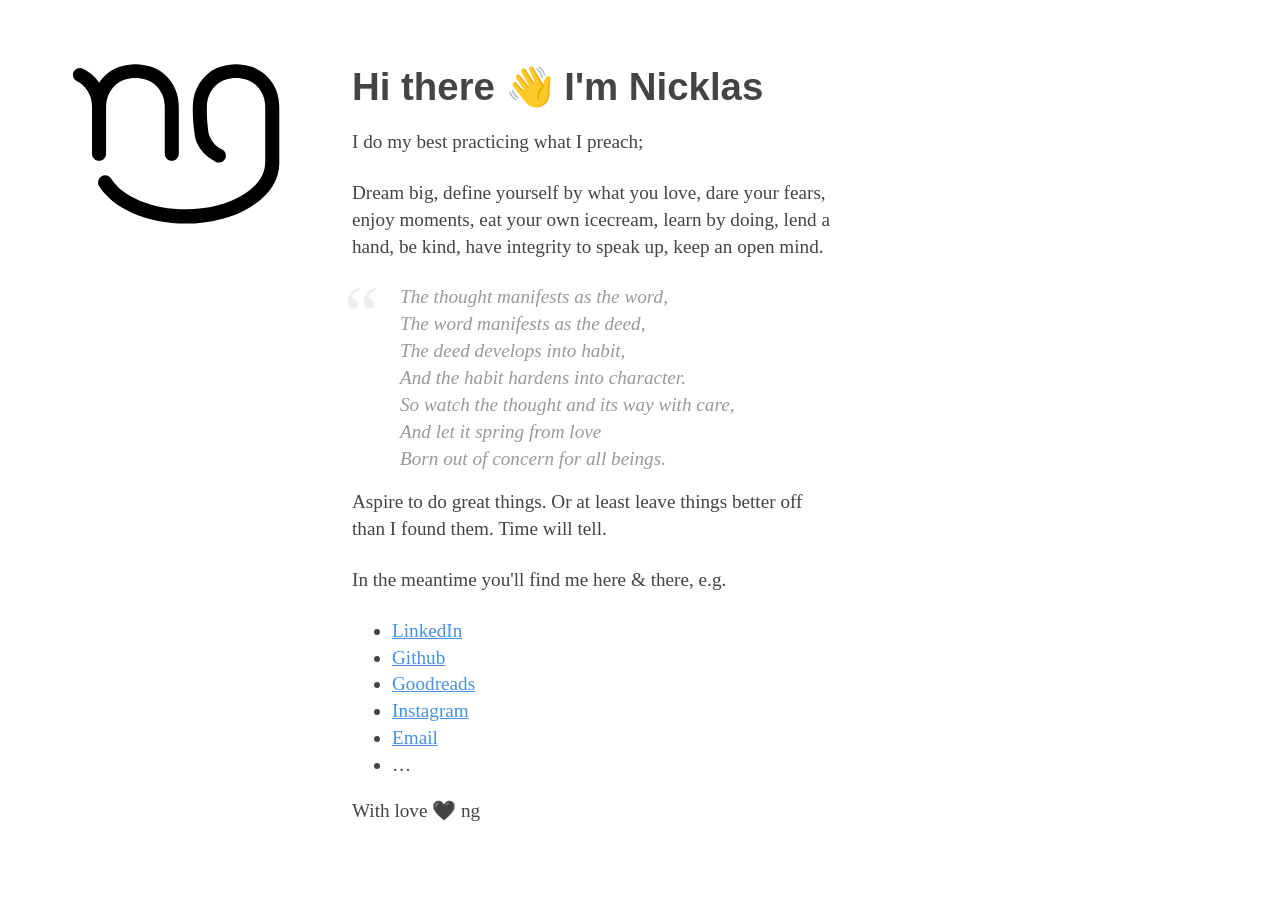
<file: index.html>
<!doctype html>
<html lang="en">
<head>
  <meta charset="utf-8" />
  <meta name="viewport" content="width=device-width,initial-scale=1,maximum-scale=1,user-scalable=no">
  <meta http-equiv="X-UA-Compatible" content="IE=edge,chrome=1">
  <meta name="HandheldFriendly" content="true">
  <meta name="robots" content="noindex">
  <title>Nicklas Gummesson</title>
  <link href="css/normalize.css" rel="stylesheet" />
  <link href="css/index.css" rel="stylesheet" />
  <link rel="shortcut icon" type="image/x-icon" href="favicon.ico"/>
  <script defer src="https://cloud.umami.is/script.js" data-website-id="b8e559ad-04b6-47a0-895f-a2bfac9f00bd"></script>
</head>
<body>
  <header>
    <svg class="logo" viewBox="0 0 247 191" xmlns="http://www.w3.org/2000/svg"><path d="M230.016 116.62V52.483c0-6.132-1.014-11.518-3.014-16.007-2.004-4.494-4.656-8.255-7.882-11.18-3.23-2.927-6.978-5.11-11.142-6.487-4.196-1.387-8.54-2.09-12.914-2.09-4.375 0-8.688.702-12.818 2.09-4.108 1.375-7.83 3.558-11.056 6.486-3.23 2.927-5.88 6.69-7.88 11.18-2.002 4.483-3.017 9.87-3.017 16.008v3.15c0 7.124 1.14 25.88 3.016 30.09 2.128 4.775 4.78 8.623 7.88 11.434 2.187 1.984 4.64 3.64 7.29 4.92 2.85 1.42 4.616 4.234 4.616 7.35 0 4.538-3.766 8.23-8.396 8.23-1.454 0-2.89-.373-4.158-1.083-3.853-1.9-7.487-4.348-10.755-7.258-4.88-4.345-8.855-9.842-11.814-16.34-2.975-6.53-4.38-28.49-4.464-36.544v-3.948c0-8.767 1.532-16.51 4.557-23.012 3.02-6.497 6.99-11.99 11.805-16.328 4.812-4.336 10.382-7.605 16.556-9.716C182.58 1.324 188.882.258 195.155.258c6.272 0 12.572 1.066 18.725 3.168 6.174 2.11 11.774 5.378 16.644 9.714 4.88 4.342 8.855 9.84 11.815 16.338 2.96 6.504 4.462 14.244 4.462 23.006v64.874c.04.33.06.663.06 1 0 20.07-12.175 38.63-34.28 52.257-20.815 12.834-48.315 19.902-77.433 19.902-45.75 0-86.34-17.484-103.412-44.544-1.213-1.925-1.607-4.21-1.108-6.433.5-2.222 1.834-4.117 3.756-5.335 1.364-.865 2.934-1.322 4.54-1.322 2.94 0 5.63 1.486 7.2 3.974 13.81 21.89 49.586 36.6 89.023 36.6 26.014 0 50.346-6.17 68.513-17.372 16.88-10.408 26.176-23.806 26.176-37.726 0-.596.06-1.178.176-1.74zM40.032 51.45c.108-5.71 1.118-10.744 3.007-14.976 2-4.494 4.652-8.256 7.88-11.18 3.228-2.928 6.95-5.11 11.055-6.487 4.13-1.387 8.444-2.09 12.82-2.09 4.532 0 9.115.723 13.25 2.09 4.167 1.378 7.916 3.562 11.145 6.487 3.226 2.928 5.878 6.69 7.88 11.18 2.002 4.492 3.016 9.878 3.016 16.008v54.772c0 2.265.804 4.223 2.388 5.82 1.586 1.6 3.576 2.41 5.913 2.41 2.328 0 4.343-.807 5.987-2.395 1.655-1.602 2.495-3.565 2.495-5.834V52.484c0-8.762-1.502-16.5-4.463-23.006-2.96-6.5-6.934-11.996-11.815-16.338-4.87-4.336-10.47-7.604-16.644-9.714C87.882 1.353 81.29.258 74.886.258c-6.273 0-12.574 1.066-18.728 3.168-6.175 2.11-11.746 5.38-16.555 9.716-2.96 2.665-5.6 5.768-7.897 9.27-2.29-3.503-4.946-6.607-7.944-9.274-3.3-2.938-6.95-5.398-10.854-7.316-1.204-.655-2.588-1.028-4.06-1.028-4.628 0-8.394 3.693-8.394 8.233 0 3.372 2.076 6.277 5.04 7.55 2.474 1.245 4.78 2.83 6.865 4.717 3.225 2.928 5.877 6.69 7.88 11.18 1.89 4.24 2.9 9.276 3.007 14.982-.005.34-.008.682-.008 1.026v54.772c0 2.27.828 4.23 2.464 5.83 1.63 1.593 3.623 2.4 5.927 2.4 2.305 0 4.3-.807 5.928-2.4 1.636-1.6 2.465-3.56 2.465-5.83V52.658c.01-.057.016-.116.016-.176 0-.345-.003-.69-.008-1.03z" fill="#000" fill-rule="evenodd"/></svg>
  </header>
  <main>
    <h1>Hi there 👋 I'm Nicklas</h1>
    <p>
      I do my best practicing what I preach;
    </p>
    <p>
      Dream big,
      define yourself by what you love,
      dare your fears,

      enjoy moments,
      eat your own icecream,
      learn by doing,

      lend a hand,
      be kind,
      have integrity to speak up,
      keep an open mind.
    </p>
    <blockquote>
      <p>The thought manifests as the word,</p>
      <p>The word manifests as the deed,</p>
      <p>The deed develops into habit,</p>
      <p>And the habit hardens into character.</p>
      <p>So watch the thought and its way with care,</p>
      <p>And let it spring from love</p>
      <p>Born out of concern for all beings.</p>
    </blockquote>
      
    <p>
      Aspire to do great things. Or at least leave things better off than I found them. Time will tell.
    </p>  
    <p>
      In the meantime you'll find me here & there, e.g.
      <ul>
        <li>
          <a href="https://www.linkedin.com/in/ngummesson">LinkedIn</a>
        </li>
        <li>
          <a href="https://github.com/viddo">Github</a>
        </li>
        <li>
          <a href="https://goodreads.com/viddo">Goodreads</a>
        </li>
        <li>
          <a href="https://instagram.com/viddobambam">Instagram</a>
        </li>
        <li>
          <a href="javascript:void;" id="ephemeral">Email</a>
        </li>
        <li>
          …
        </li>
      </ul>
      <p>
        With love 🖤 ng
      </p>
    </p>
  </main>
  <script>
    const el = document.getElementById('ephemeral');
    const update = () => {
      const href = "https://nicklas.gummesson.net/"//document.location.href
        .replace(/^\w+?[^a-z]+/, '')
        .replace('s.g', 's@g')
        .replace(/[^a-z]+$/, '');
      el.href = `mailto:${href}`;
    };
    el.addEventListener('mouseover', update);
    el.addEventListener('focus', update);
  </script>
</body>
</html>
</file>
<file: css/index.css>
html {
  font-size: 100%;
}
body {
  display: flex;
  flex-direction: column;
  justify-content: flex-start;
  align-items: flex-start;
  min-height: 100vh;
  font-family: serif;
  font-size: 1.2rem;
  color: #444;
}

.logo {
  background-repeat: no-repeat;
  background-size: contain;
  width: 15rem;
  height: 10rem;
  margin-top: 2rem;
  margin-bottom: 2rem;
}

main {
  max-width: 30rem;
  margin-left: 2rem;
  margin-right: 2rem;
  margin-bottom: 2rem;
}

a {
  color: #4a90e2;
}
a:visited {
  color: #9b6cec;
}
p {
  line-height: 1.4;
  margin-bottom: 1.5rem;
}
p.ps {
  margin-top: 2.5rem;
}

ul li {
  line-height: 1.4;
}

blockquote {
  position: relative;
  font-style: italic;
  color: #999;
  margin-left: 3rem;
}
blockquote:before {
  content: "“";
  position: absolute;
  top: -1rem;
  left: -4rem;
  font-size: 5rem;
  color: #eee;
}
blockquote p {
  margin: 0.25rem 0 0 0;
  line-height: 1.2;
}

h1 {
  font-family: sans-serif;
  font-size: 2.4rem;
  margin: 0;
  padding: 0;
}

@media all and (min-width: 52rem) {
  body {
    flex-direction: row;
    justify-content: flex-start;
    align-items: flex-start;
    width: 100vw;
  }

  .logo {
    width: 14rem;
    margin-top: 4rem;
    margin-left: 4rem;
    margin-right: 2rem;
  }

  main {
    margin-top: 4rem;
    margin-right: 2rem;
  }
}
</file>
